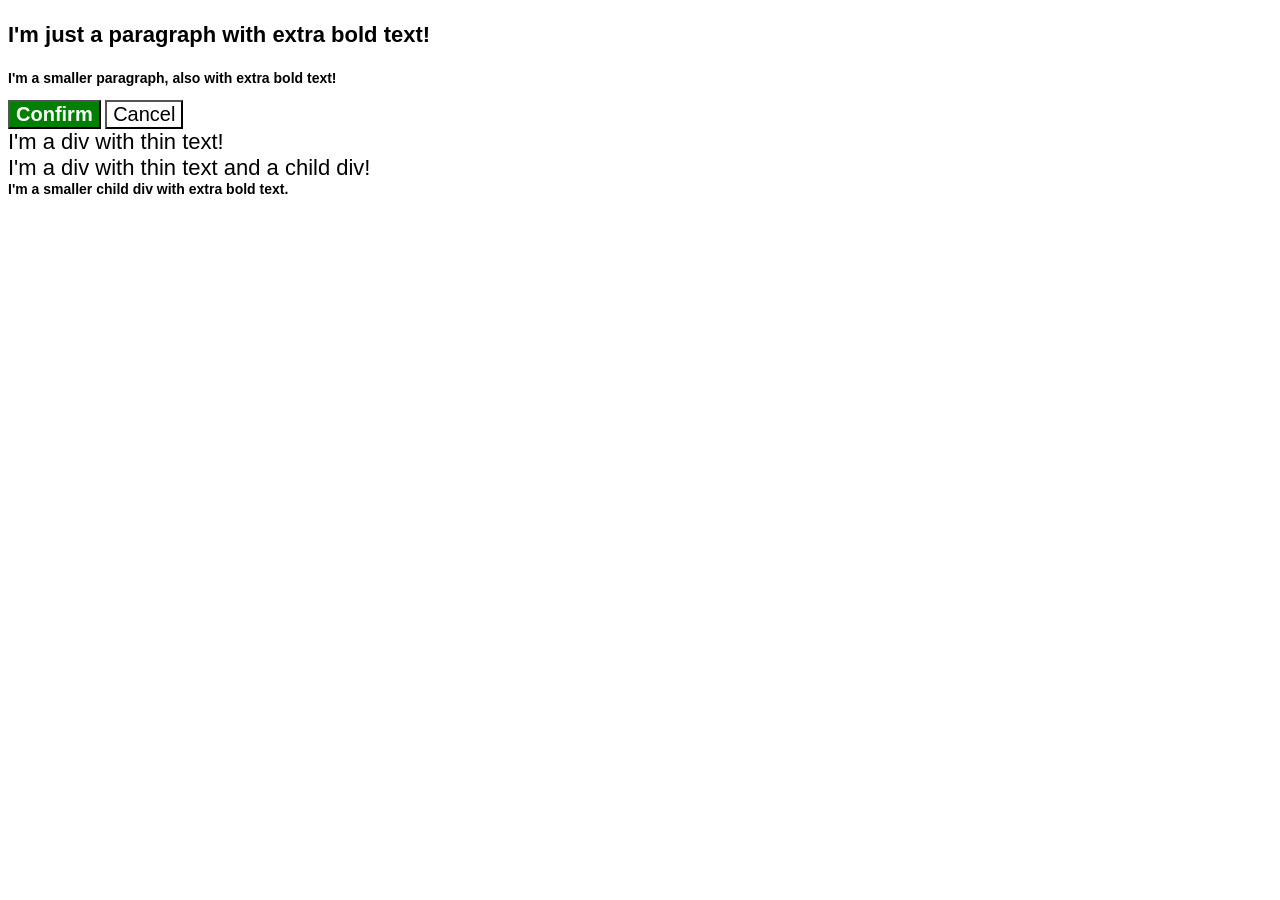
<file: foundations/cascade/01-cascade-fix/index.html>
<!DOCTYPE html>
<html lang="en">
  <head>
    <meta charset="UTF-8">
    <meta http-equiv="X-UA-Compatible" content="IE=edge">
    <meta name="viewport" content="width=device-width, initial-scale=1.0">
    <title>Fix the Cascade</title>
    <link rel="stylesheet" href="style.css">
  </head>


  <body>

    <p class="para">I'm just a paragraph with extra bold text!</p>
    <p class="para small-para">I'm a smaller paragraph, also with extra bold text!</p>

    <button id="confirm-button" class="button confirm">Confirm</button>
    <button id="cancel-button" class="button cancel">Cancel</button>

    <div class="text">I'm a div with thin text!</div>
    <div class="text">I'm a div with thin text and a child div!
      <div class="text child">I'm a smaller child div with extra bold text.</div>
    </div>
    
  </body>
</html>
</file>
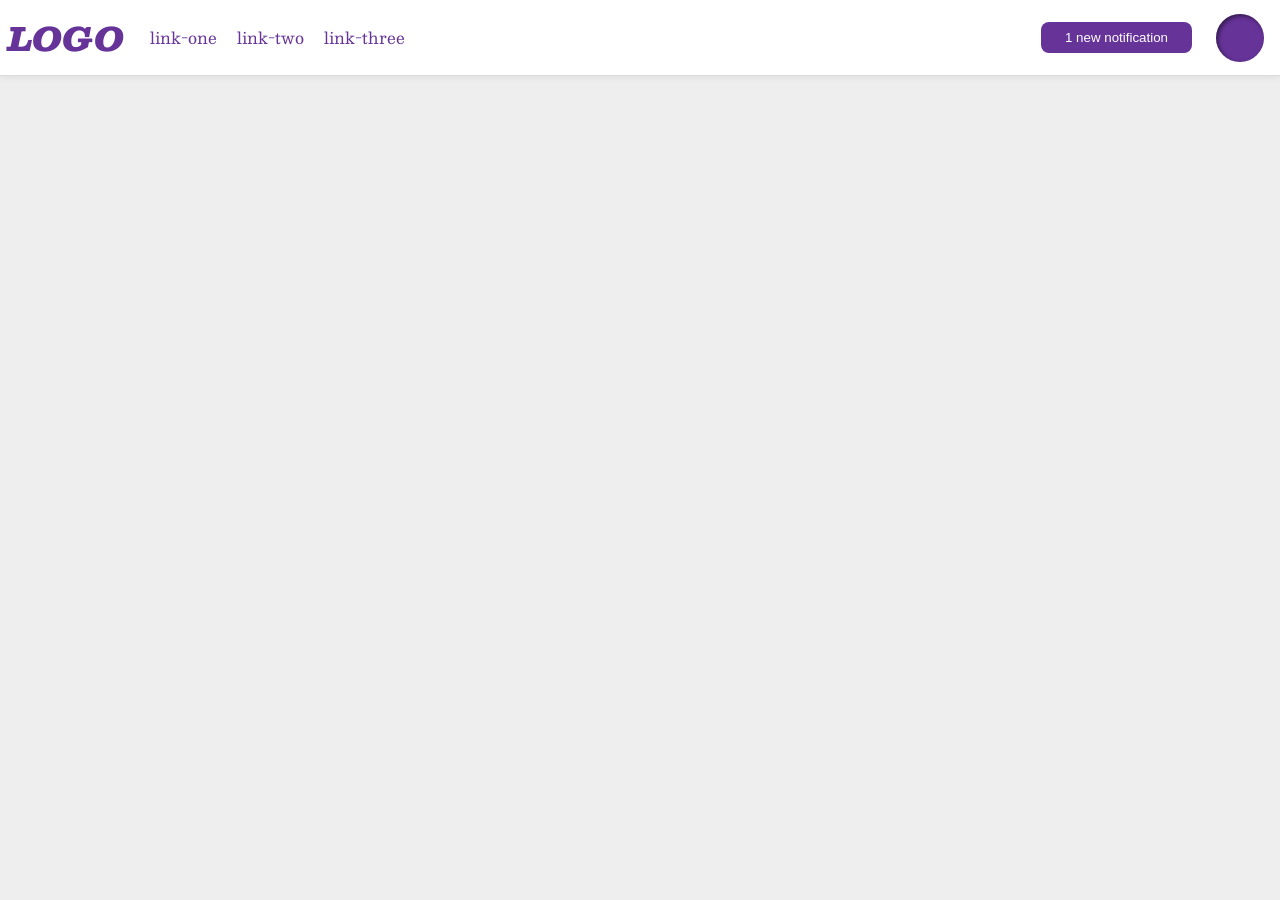
<file: foundations/flex/03-flex-header-2/index.html>
<!DOCTYPE html>
<html lang="en">
  <head>
    <meta charset="UTF-8">
    <meta http-equiv="X-UA-Compatible" content="IE=edge">
    <meta name="viewport" content="width=device-width, initial-scale=1.0">
    <title>Flex Header 2</title>
    <link rel="stylesheet" href="style.css">
  </head>
  <body>
    <div class="header">
      <div class="left">
        <div class="logo">
          LOGO
        </div>
        <div class="list">
          <ul class="links">
            <li><a href="https://google.com">link-one</a></li>
            <li><a href="https://google.com">link-two</a></li>
            <li><a href="https://google.com">link-three</a></li>
          </ul>
        </div>
      </div>

      <div class="right">
        <div class="button">
          <button class="notifications">
            1 new notification
          </button>
        </div>
        <div class="profile-image"></div>
      </div>
    </div>
  </body>
</html>
</file>
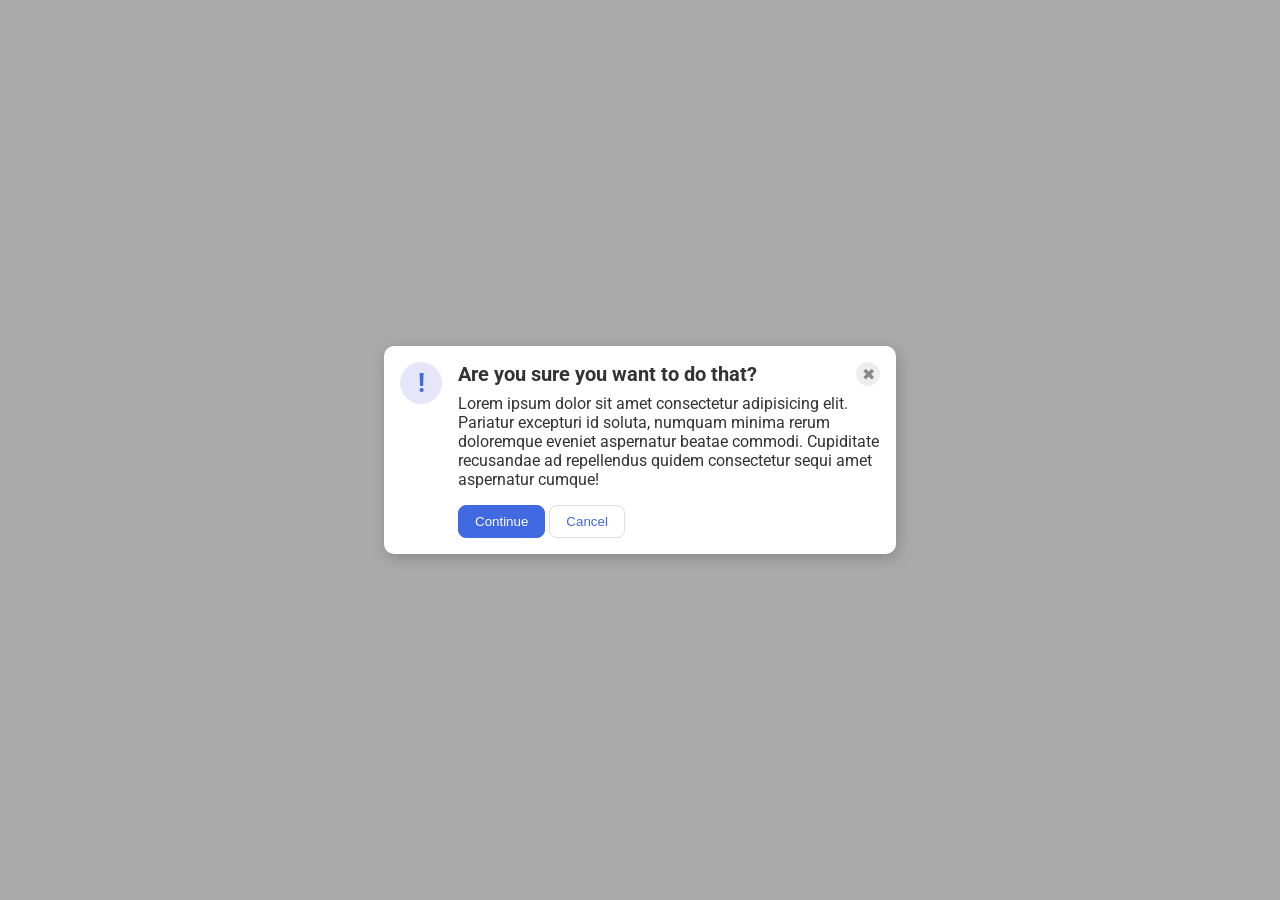
<file: foundations/flex/05-flex-modal/index.html>
<!DOCTYPE html>
<html lang="en">
  <head>
    <meta charset="UTF-8">
    <meta http-equiv="X-UA-Compatible" content="IE=edge">
    <meta name="viewport" content="width=device-width, initial-scale=1.0">
    <link rel="stylesheet" href="style.css">
    <title>Modal</title>
  </head>
  <body>
    <div class="modal">

      <div class="icon">!</div>

        <div class="group">
          <div class="top">
            <div class="header">Are you sure you want to do that?</div>
            <button class="close-button">✖</button>
          </div>

          <div class="text">Lorem ipsum dolor sit amet consectetur adipisicing elit. Pariatur excepturi id soluta, numquam minima rerum doloremque eveniet aspernatur beatae commodi. Cupiditate recusandae ad repellendus quidem consectetur sequi amet aspernatur cumque!</div>
          <button class="continue">Continue</button>
          <button class="cancel">Cancel</button>
        </div>

    </div>
  </body>
</html>
</file>
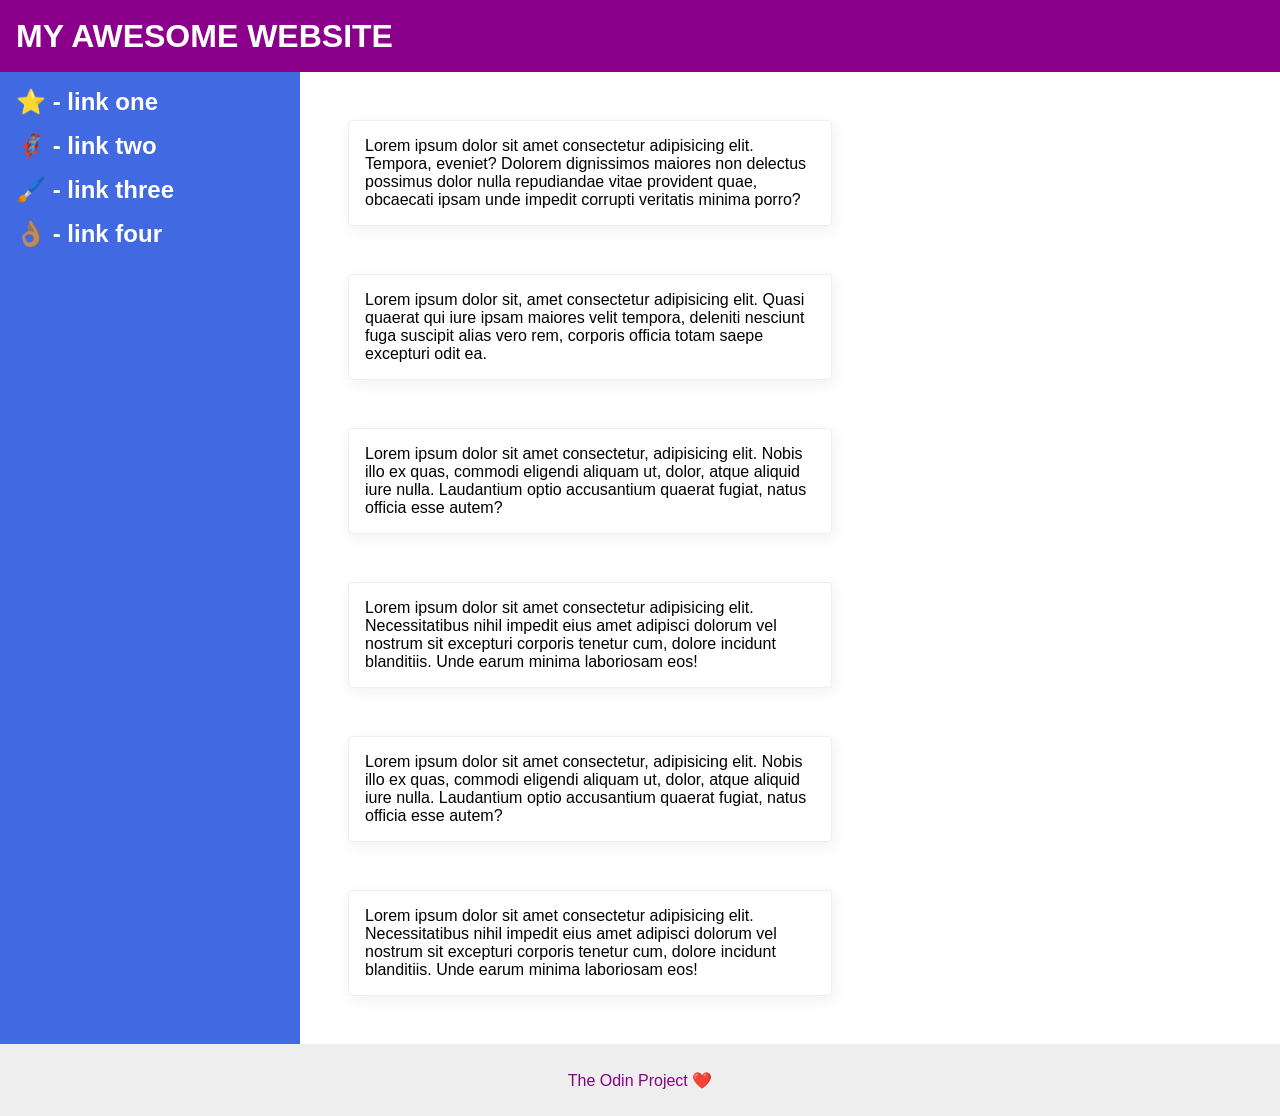
<file: foundations/flex/07-flex-layout-2/index.html>
<!DOCTYPE html>
<html lang="en">
  <head>
    <meta charset="UTF-8">
    <meta http-equiv="X-UA-Compatible" content="IE=edge">
    <meta name="viewport" content="width=device-width, initial-scale=1.0">
    <title>The Holy Grail</title>
    <link rel="stylesheet" href="style.css">
  </head>
  <body>
    <div class="header">
      MY AWESOME WEBSITE
    </div>
    
    <div class="content">
      <div class="sidebar">
        <ul>
          <li><a href="#">⭐ - link one</a></li>
          <li><a href="#">🦸🏽‍♂️ - link two</a></li>
          <li><a href="#">🖌️ - link three</a></li>
          <li><a href="#">👌🏽 - link four</a></li>
        </ul>
      </div>

      <div class="card-container">
        <div class="card">Lorem ipsum dolor sit amet consectetur adipisicing elit. Tempora, eveniet? Dolorem dignissimos maiores non delectus possimus dolor nulla repudiandae vitae provident quae, obcaecati ipsam unde impedit corrupti veritatis minima porro?</div>
        <div class="card">Lorem ipsum dolor sit, amet consectetur adipisicing elit. Quasi quaerat qui iure ipsam maiores velit tempora, deleniti nesciunt fuga suscipit alias vero rem, corporis officia totam saepe excepturi odit ea.</div>
        <div class="card">Lorem ipsum dolor sit amet consectetur, adipisicing elit. Nobis illo ex quas, commodi eligendi aliquam ut, dolor, atque aliquid iure nulla. Laudantium optio accusantium quaerat fugiat, natus officia esse autem?</div>
        <div class="card">Lorem ipsum dolor sit amet consectetur adipisicing elit. Necessitatibus nihil impedit eius amet adipisci dolorum vel nostrum sit excepturi corporis tenetur cum, dolore incidunt blanditiis. Unde earum minima laboriosam eos!</div>
        <div class="card">Lorem ipsum dolor sit amet consectetur, adipisicing elit. Nobis illo ex quas, commodi eligendi aliquam ut, dolor, atque aliquid iure nulla. Laudantium optio accusantium quaerat fugiat, natus officia esse autem?</div>
        <div class="card">Lorem ipsum dolor sit amet consectetur adipisicing elit. Necessitatibus nihil impedit eius amet adipisci dolorum vel nostrum sit excepturi corporis tenetur cum, dolore incidunt blanditiis. Unde earum minima laboriosam eos!</div>
      </div>
    </div>

    <div class="footer">
      The Odin Project ❤️
    </div>
  </body>
</html>
</file>
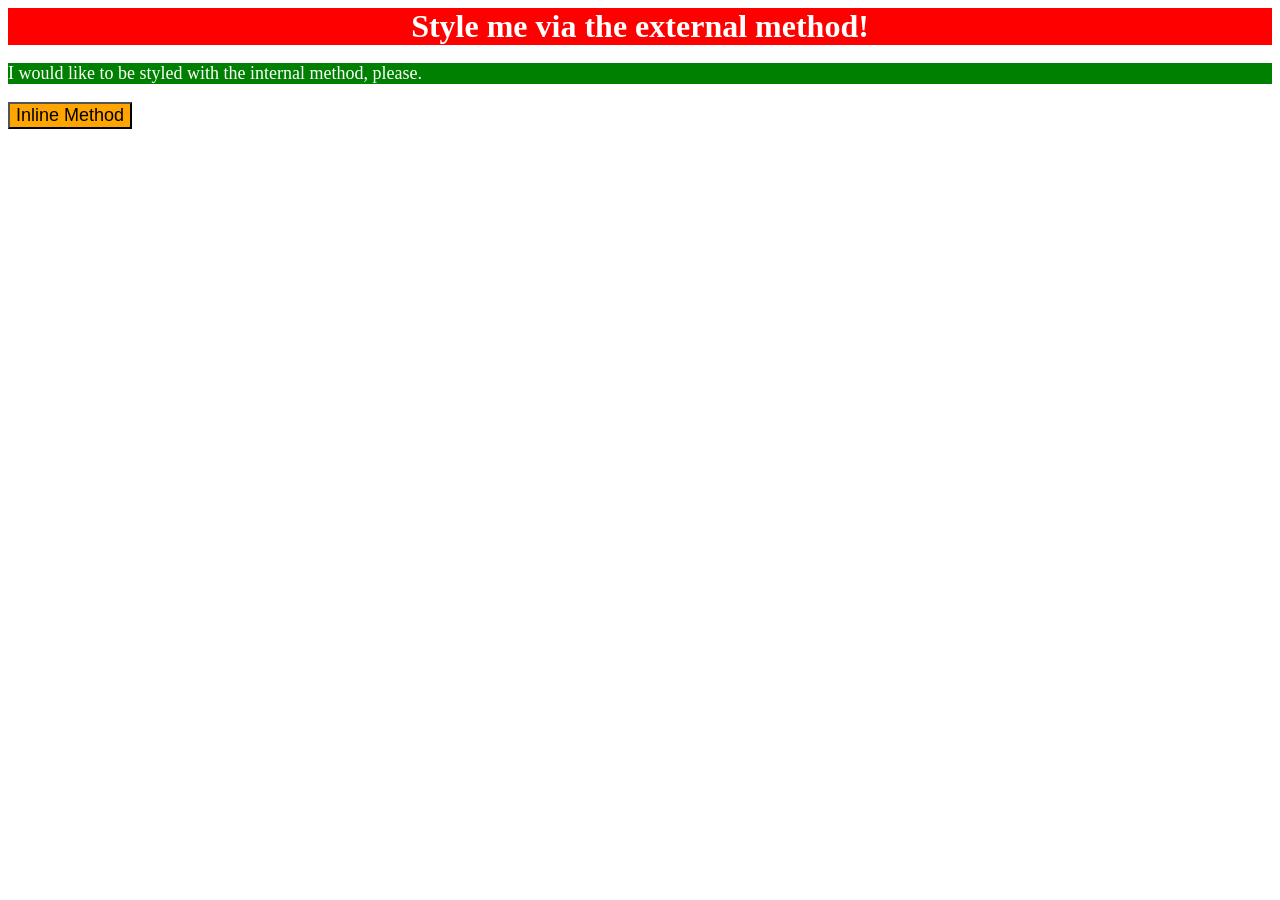
<file: foundations/intro-to-css/01-css-methods/index.html>
<!DOCTYPE html>
<html lang="en">
  <head>
    <meta charset="UTF-8">
    <meta http-equiv="X-UA-Compatible" content="IE=edge">
    <meta name="viewport" content="width=device-width, initial-scale=1.0">

    <title>Methods for Adding CSS</title>

    <link rel="stylesheet" href="style.css">
  </head>


  <body>
    <style>
      p{
        background-color: green;
        color: white;
        font-size: 18px;
      }
    </style>


    <div class="external">Style me via the external method!</div>
    
    <p>I would like to be styled with the internal method, please.</p>

    <button style="background-color: orange; 
                   font-size: 18px;">
      Inline Method
    </button>
  </body>
</html>
</file>
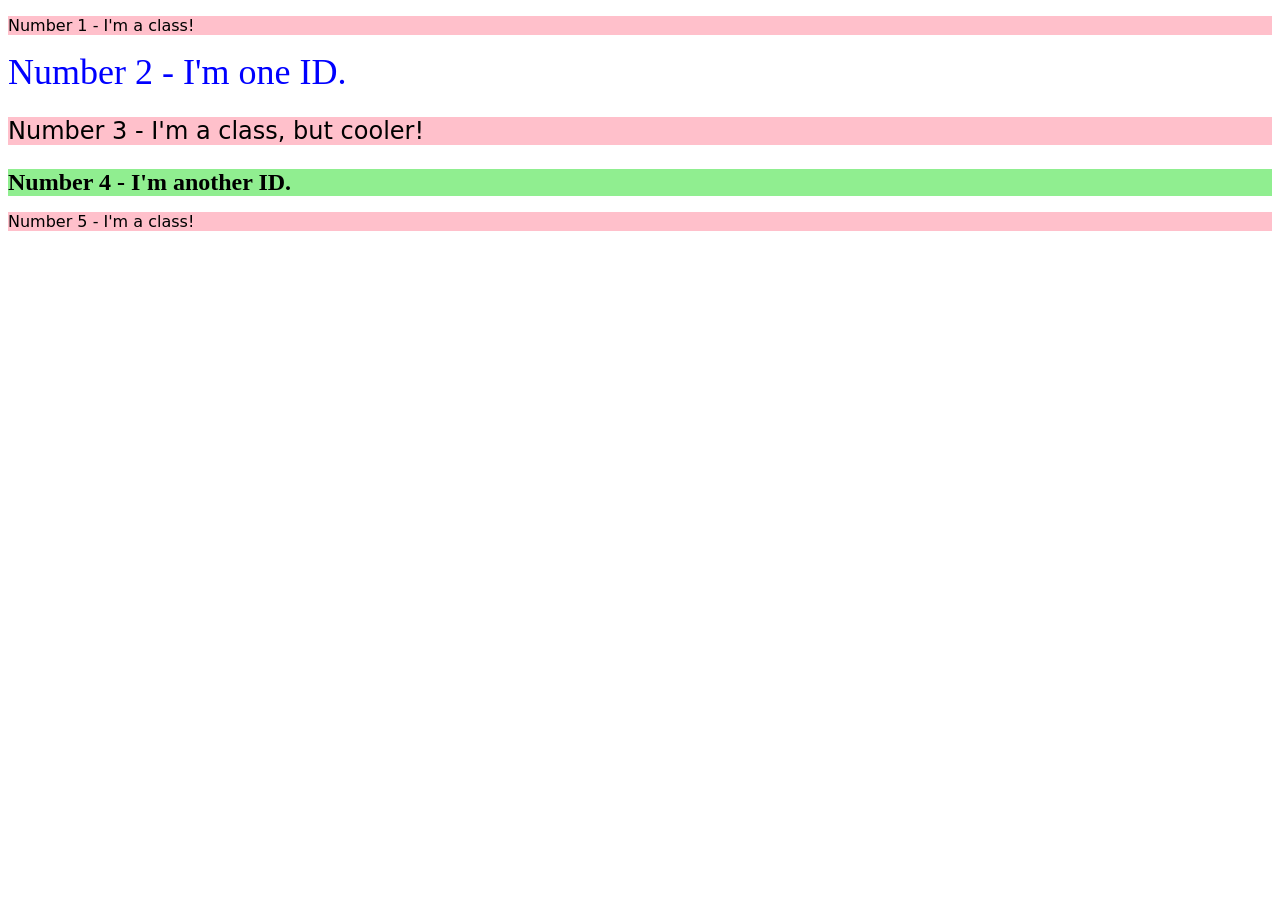
<file: foundations/intro-to-css/02-class-id-selectors/index.html>
<!DOCTYPE html>
<html lang="en">
  <head>
    <meta charset="UTF-8">
    <meta http-equiv="X-UA-Compatible" content="IE=edge">
    <meta name="viewport" content="width=device-width, initial-scale=1.0">
    <title>Class and ID Selectors</title>
    <link rel="stylesheet" href="style.css">
  </head>

  <body>
    <p class="odd">Number 1 - I'm a class!</p>

    <div class="even" id="two">Number 2 - I'm one ID.</div>

    <p class="cool odd">Number 3 - I'm a class, but cooler!</p>

    <div class="even" id="four">Number 4 - I'm another ID.</div>

    <p class="odd">Number 5 - I'm a class!</p>
  </body>
</html>
</file>
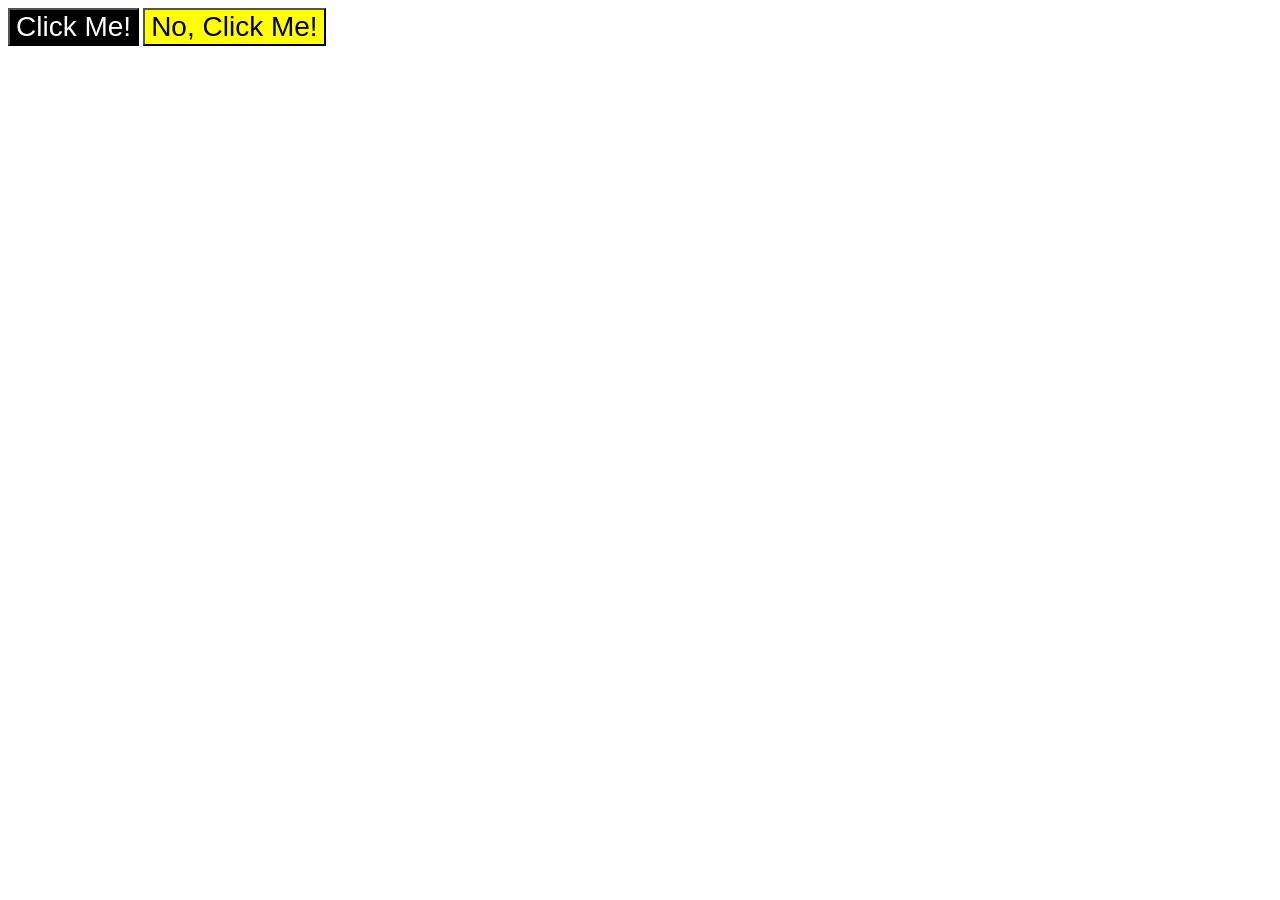
<file: foundations/intro-to-css/03-grouping-selectors/index.html>
<!DOCTYPE html>
<html lang="en">
  <head>
    <meta charset="UTF-8">
    <meta http-equiv="X-UA-Compatible" content="IE=edge">
    <meta name="viewport" content="width=device-width, initial-scale=1.0">
    <title>Grouping Selectors</title>
    <link rel="stylesheet" href="style.css">
  </head>


  <body>
    <button class="first text-display">Click Me!</button>
    <button class="second text-display">No, Click Me!</button>
  </body>
</html>
</file>
<file: foundations/cascade/01-cascade-fix/style.css>
body {
  font-family: Arial, Helvetica, sans-serif;
}

.para,
.small-para {
  color: hsl(0, 0%, 0%);
  font-weight: 800;
}

.para {
  font-size: 22px;
}

.small-para {
  font-size: 14px;
  font-weight: 800;
}

#confirm-button {
  background: green;
  color: white;
  font-weight: bold;
} 

.button {
  background-color: rgb(255, 255, 255);
  color: rgb(0, 0, 0);
  font-size: 20px;
}

div.text {
  color: rgb(0, 0, 0);
  font-size: 22px;
  font-weight: 100;
}

.text.child {
  color: rgb(0, 0, 0);
  font-weight: 800;
  font-size: 14px;
}
</file>
<file: foundations/flex/03-flex-header-2/style.css>
/* this is some magical font-importing.  
you'll learn about it later. */
@import url('https://fonts.googleapis.com/css2?family=Besley:ital,wght@0,400;1,900&display=swap');

body {
  margin: 0;
  background: #eee;
  font-family: Besley, serif;
}

.header {
  display: flex;
  background: white;
  border-bottom: 1px solid #ddd;
  box-shadow: 0 0 8px rgba(0,0,0,.1);
  padding: 8px;
  justify-content: space-between;
  align-items: center;
}

.left,
.right {
  display: inline-flex;
  justify-content: center;
  align-items: center;
  gap: 16px;
}

.profile-image {
  background: rebeccapurple;
  box-shadow: inset 2px 2px 4px rgba(0,0,0,.5);
  border-radius: 50%;
  width: 48px;
  height: 48px;
  margin: 0px 8px
}

.logo {
  color: rebeccapurple;
  font-size: 32px;
  font-weight: 900;
  font-style: italic;
}

button {
  border: none;
  border-radius: 8px;
  background: rebeccapurple;
  color: white;
  padding: 8px 24px;
}

a {
  /* this removes the line under our links */
  text-decoration: none;
  color: rebeccapurple;
}

.links {
  display: flex;
  justify-content: start;
  padding-left: 0px;
}

ul {
  list-style-type: none;
}

li {
  margin: 0px 10px;
}
</file>
<file: foundations/flex/05-flex-modal/style.css>
@import url('https://fonts.googleapis.com/css2?family=Roboto:wght@400;700&display=swap');

html, body {
  height: 100%;
}

body {
  font-family: Roboto, sans-serif;
  margin: 0;
  background: #aaa;
  color: #333;
  /* I'll give you this one for free lol */
  display: flex;
  align-items: center;
  justify-content: center;
}

.modal {
  background: white;
  width: 480px;
  border-radius: 10px;
  box-shadow: 2px 4px 16px rgba(0,0,0,.2);
  padding: 16px;

  display: flex;
}

.icon {
  color: royalblue;
  font-size: 26px;
  font-weight: 700;
  background: lavender;
  min-width: 42px;
  height: 42px;
  border-radius: 50%;
  margin-right: 16px;
  display: flex;
  align-items: center;
  justify-content: center;
}

.top {
  margin-bottom: 8px;
  display: flex;
  justify-content: space-between;
}

.header {
  font-weight: bold;
  font-size: 20px;
}

.close-button {
  background: #eee;
  border-radius: 50%;
  color: #888;
  font-weight: 400;
  font-size: 16px;
  height: 24px;
  width: 24px;
  display: flex;
  align-items: center;
  justify-content: center;
  border: 1px solid #eee;
  padding: 0;
}

button {
  cursor: pointer;
  padding: 8px 16px;
  border-radius: 8px;
}

button.continue {
  background: royalblue;
  border: 1px solid royalblue;
  color: white;
  margin-top: 16px;
}

button.cancel {
  background: white;
  border: 1px solid #ddd;
  color: royalblue;
}
</file>
<file: foundations/flex/07-flex-layout-2/style.css>
body {
  font-family: -apple-system, BlinkMacSystemFont, 'Segoe UI', Roboto, Oxygen, Ubuntu, Cantarell, 'Open Sans', 'Helvetica Neue', sans-serif;
  margin: 0;
  min-height: 100vh;
  display: flex;
  flex-direction: column;
}

.header {
  display: flex;
  height: 72px;
  background: darkmagenta;
  color: white;
  font-size: 32px;
  font-weight: 900;
  padding: 0px 16px;
  align-items: center;
}

.footer {
  display: flex;
  height: 72px;
  background: #eee;
  color: darkmagenta;

  justify-content: center;
  align-items: center;
}

.content {
  display: flex;
  flex: 1;
}

.sidebar {
  min-width: 300px;
  padding: 16px;
  background: royalblue;
  box-sizing: border-box;
  flex-shrink: 0;
}

ul {
  padding: 0;
  margin: 0px;
  list-style-type: none;
}

li {
  margin-bottom: 16px;
}

a {
  font-size: 24px;
  font-weight: 700;
  text-decoration: none;
  color: white;
}

.card-container {
  display: flex;
  flex-wrap: wrap;
  padding: 48px;
  gap: 48px;
}

.card {
  border: 1px solid #eee;
  box-shadow: 2px 4px 16px rgba(0,0,0,.06);
  border-radius: 4px;
  padding: 16px;
  width: 450px;
}
</file>
<file: foundations/intro-to-css/01-css-methods/style.css>
.external {
    background-color: red;
    color: white;
    font-size: 32px;
    text-align: center;
    font-weight: bold;
}
</file>
<file: foundations/intro-to-css/02-class-id-selectors/style.css>
.odd {
    background-color: pink;
    font-family: Verdana, "DejaVu Sans", sans-serif;
}

#two {
    color: blue;
    font-size: 36px
}

.cool {
    font-size: 24px;
}

#four {
    background-color: lightgreen;
    font-size: 24px;
    font-weight: bold;
}
</file>
<file: foundations/intro-to-css/03-grouping-selectors/style.css>
.first { 
    background-color:black;
    color:white;
}

.second {
    background-color:yellow;
}

.text-display {
    font-size: 28px;
    font-family: Helvetica, 'Times New Roman', sans-serif
}
</file>
